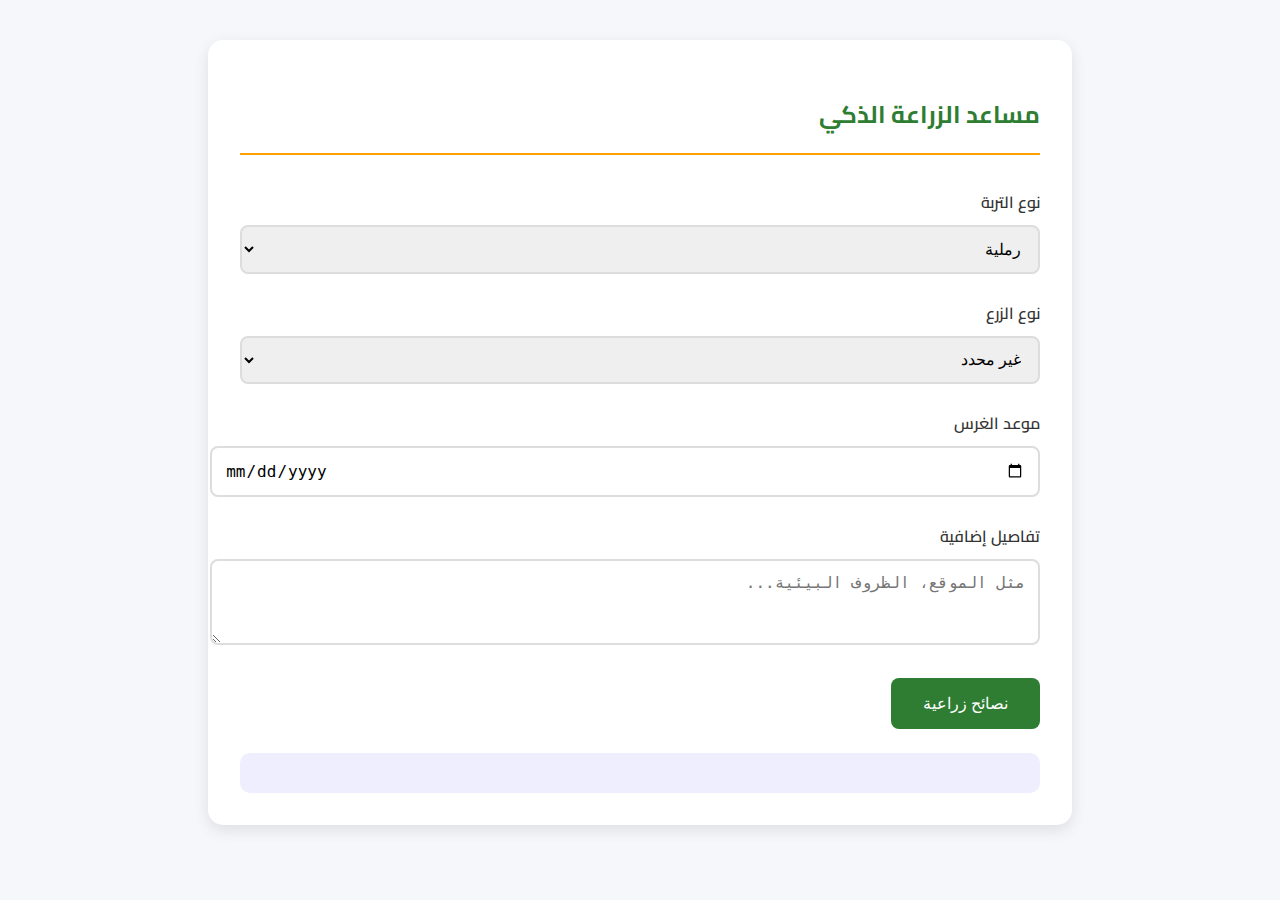
<file: form.html>
<!DOCTYPE html>
<html lang="ar" dir="rtl">

<head>
    <meta charset="UTF-8">
    <meta name="viewport" content="width=device-width, initial-scale=1.0">
    <title>مساعد المزارع الذكي</title>
    <link href="https://fonts.googleapis.com/css2?family=Cairo:wght@400;700&display=swap" rel="stylesheet">
    <link rel="stylesheet" href="form.css">
</head>
<body>
    <div class="container">
        <div class="form-section">
            <h2>مساعد الزراعة الذكي</h2>

            <div class="form-group">
                <label for="soil">نوع التربة</label>
                <select id="soil">
                    <option value="رملية">رملية</option>
                    <option value="طينية">طينية</option>
                    <option value="طفالية">طفالية</option>
                    <option value="طباشيرية">طباشيرية</option>
                    <option value="حامضية">حامضية</option>
                </select>
            </div>

            <div class="form-group">
                <label for="type">نوع الزرع</label>
                <select id="type" onchange="togglePlantOptions()">
                    <option value="غير محدد">غير محدد</option>
                    <option value="خضر">خضر</option>
                    <option value="فاكهة">فاكهة</option>
                </select>
            </div>

            <div class="form-group" id="fruitsGroup" style="display: none;">
                <label for="fruit">اختر الفاكهة</label>
                <select id="fruit">
                    <option value="تفاح">تفاح</option>
                    <option value="موز">موز</option>
                    <option value="برتقال">برتقال</option>
                    <option value="عنب">عنب</option>
                    <option value="رمان">رمان</option>
                    <option value="مشمش">مشمش</option>
                    <option value="مانجا">مانجا</option>
                    <option value="أفوكادو">أفوكادو</option>
                    <option value="ميرينغ">ميرينغ</option>
                    <option value="كمثرى">كمثرى</option>
                </select>
            </div>
            
            <div class="form-group" id="vegetablesGroup" style="display: none;">
                <label for="vegetable">اختر الخضار</label>
                <select id="vegetable">
                    <option value="طماطم">طماطم</option>
                    <option value="خيار">خيار</option>
                    <option value="بطاطا">بطاطا</option>
                    <option value="جزر">جزر</option>
                    <option value="فلفل">فلفل</option>
                    <option value="بامية">بامية</option>
                    <option value="قرنبيط">قرنبيط</option>
                    <option value="ملفوف">ملفوف</option>
                    <option value="كرنب">كرنب</option>
                    <option value="بصل">بصل</option>
                </select>
            </div>

            <div class="form-group">
                <label for="plantingDate">موعد الغرس</label>
                <input type="date" id="plantingDate">
            </div>

            <div class="form-group">
                <label for="notes">تفاصيل إضافية</label>
                <textarea id="notes" rows="3" placeholder="مثل الموقع، الظروف البيئية..."></textarea>
            </div>

            <div class="form-group">
                <button id="analyzeBtn">نصائح زراعية</button>
            </div>
            <div id="results" style="background:#eef; padding: 20px; margin-top: 20px; border-radius: 10px;"></div>
        </div>

        <div class="image-section"></div>
    </div>

    <script src="form.js"></script>
</body>

</html>
</file>
<file: form.css>
:root {
  --primary-color: #2E7D32;
  --secondary-color: #FFA000;
  --background: #F5F7FA;
  --text-color: #333;
}

body {
  font-family: 'Cairo', sans-serif;
  background: var(--background);
  padding: 2rem;
}

.container {
  max-width: 800px;
  margin: 0 auto;
  background: white;
  border-radius: 15px;
  box-shadow: 0 5px 15px rgba(0,0,0,0.1);
  padding: 2rem;
}

.form-section h2 {
  color: var(--primary-color);
  border-bottom: 2px solid var(--secondary-color);
  padding-bottom: 1rem;
  margin-bottom: 2rem;
}

.form-group {
  margin-bottom: 1.5rem;
}

label {
  display: block;
  margin-bottom: 0.5rem;
  color: var(--text-color);
  font-weight: 600;
}

select, input, textarea {
  width: 100%;
  padding: 0.8rem;
  border: 2px solid #ddd;
  border-radius: 8px;
  font-size: 1rem;
  transition: all 0.3s ease;
}

select:focus, input:focus, textarea:focus {
  border-color: var(--primary-color);
  outline: none;
  box-shadow: 0 0 0 3px rgba(46, 125, 50, 0.1);
}

button {
  background: var(--primary-color);
  color: white;
  padding: 1rem 2rem;
  border: none;
  border-radius: 8px;
  font-size: 1rem;
  cursor: pointer;
  transition: all 0.3s ease;
}

button:hover {
  background: #1B5E20;
  transform: translateY(-2px);
}

#results {
  margin-top: 2rem;
  background: #f8f9fa;
  border-radius: 10px;
  padding: 1.5rem;
}

.result-card {
  background: white;
  padding: 1.5rem;
  border-radius: 10px;
  box-shadow: 0 3px 10px rgba(0,0,0,0.05);
}

.result-detail {
  display: flex;
  align-items: center;
  gap: 1rem;
  margin: 1rem 0;
}

.tips-section ul {
  list-style: none;
  padding: 0;
}

.tips-section li {
  padding: 0.5rem;
  margin: 0.5rem 0;
  background: #f0fff4;
  border-radius: 5px;
}

.error-message {
  color: #dc3545;
  padding: 1rem;
  background: #ffeef0;
  border-radius: 8px;
  display: flex;
  align-items: center;
  gap: 0.5rem;
}
</file>
